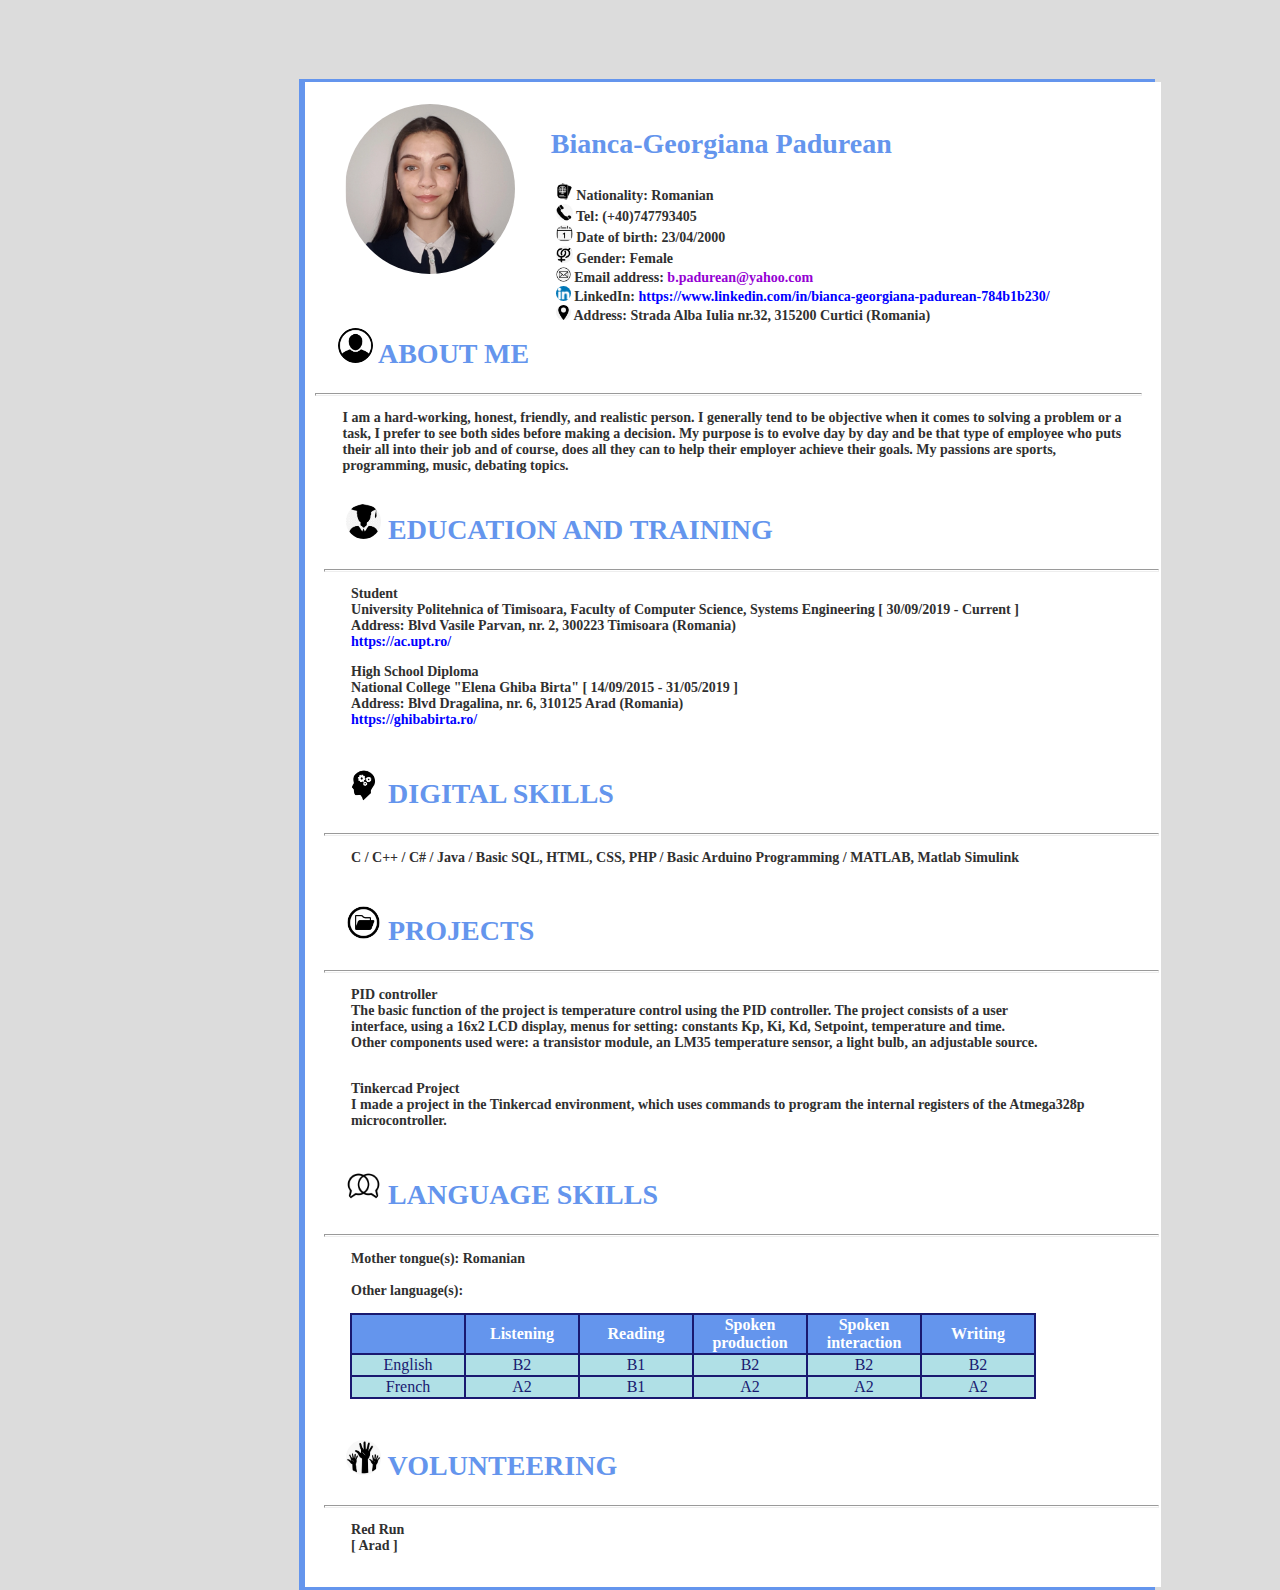
<file: index.html>
<html>

<head>
    <link href="cv-CSS.css" rel="stylesheet" type="text/css">
</head>

<body style="background-color: #DCDCDC">
    <div class="external_framework">
        <div class="framework">
            <div class="resume">
                <div class="resume_left">
                    <div class="circle">
                        <img src="cv_2.png" width="170" height="170">
                    </div>
                </div>

                <div class="resume_right">
                    <h2>Bianca-Georgiana Padurean</h2>
                    <p>
                        <img src="nationality.png" width="17" height="17"> Nationality: Romanian<br>
                        <img src="tel.png" width="17" height="17"> Tel: (+40)747793405<br>
                        <img src="date.png" width="17" height="17"> Date of birth: 23/04/2000<br>
                        <img src="gender.png" width="17" height="17"> Gender: Female<br>
                        <img src="email.png" width="15" height="15"> Email address: <h8>b.padurean@yahoo.com</h8><br>
                        <img src="linked.png" width="15" height="15"> LinkedIn: <h7>
                            https://www.linkedin.com/in/bianca-georgiana-padurean-784b1b230/</h7><br>
                        <img src="adress.png" width="15" height="15"> Address: Strada Alba Iulia nr.32, 315200 Curtici
                        (Romania)
                    </p><br>
                </div>
            </div>

            <div class="about">
                <h2>
                    <img src="aboutMe.png" width="35" height="35">
                    ABOUT ME
                </h2>
                <hr width="98%" size="3" align="center">
                <p> I am a hard-working, honest, friendly, and realistic person. I generally tend to be objective when
                    it comes to solving a problem or a <br>
                    task, I prefer to see both sides before making a decision. My purpose is to evolve day by day and be
                    that type of employee who puts <br>
                    their all into their job and of course, does all they can to help their employer achieve their
                    goals. My passions are sports, <br>
                    programming, music, debating topics.<br><br></p>
            </div>

            <div class="education_training">
                <h2>
                    <img src="edu.png" width="35" height="35">
                    EDUCATION AND TRAINING
                </h2>
                <hr width="98%" size="3" align="center">
                <p> Student <br>
                    University Politehnica of Timisoara, Faculty of Computer Science, Systems Engineering [ 30/09/2019 -
                    Current ] <br>
                    Address: Blvd Vasile Parvan, nr. 2, 300223 Timisoara (Romania)<br>
                    <h7>https://ac.upt.ro/</h7><br>
                </p>

                <p>High School Diploma<br>
                    National College "Elena Ghiba Birta" [ 14/09/2015 - 31/05/2019 ] <br>
                    Address: Blvd Dragalina, nr. 6, 310125 Arad (Romania) <br>
                    <h7>https://ghibabirta.ro/</h7><br><br>
                </p>
            </div>

            <div class="digital_skills">
                <h2>
                    <img src="skills.png" width="35" height="35">
                    DIGITAL SKILLS
                </h2>
                <hr width="98%" size="3" align="center">
                <p> C / C++ / C# / Java / Basic SQL, HTML, CSS, PHP / Basic Arduino Programming / MATLAB, Matlab
                    Simulink<br><br></p>
            </div>

            <div class="project">
                <h2>
                    <img src="projects.png" width="35" height="35">
                    PROJECTS
                </h2>
                <hr width="98%" size="3" align="center">
                <p> PID controller <br>
                    The basic function of the project is temperature control using the PID controller. The project
                    consists of a user<br>
                    interface, using a 16x2 LCD display, menus for setting: constants Kp, Ki, Kd, Setpoint, temperature
                    and time.<br>
                    Other components used were: a transistor module, an LM35 temperature sensor, a light bulb, an
                    adjustable source.<br><br></p>

                <p> Tinkercad Project <br>
                    I made a project in the Tinkercad environment, which uses commands to program the internal registers
                    of the Atmega328p <br>
                    microcontroller.<br><br></p>
            </div>

            <div class="language_skills">
                <h2>
                    <img src="language.png" width="35" height="35">
                    LANGUAGE SKILLS
                </h2>
                <hr width="98%" size="3" align="center">
                <p> Mother tongue(s): Romanian<br><br>
                    Other language(s):</p>
                <table>
                    <tr>
                        <th> </th>
                        <th>Listening</th>
                        <th>Reading</th>
                        <th>Spoken production</th>
                        <th>Spoken interaction</th>
                        <th>Writing</th>
                    </tr>

                    <tr>
                        <td>English</td>
                        <td>B2</td>
                        <td>B1</td>
                        <td>B2</td>
                        <td>B2</td>
                        <td>B2</td>
                    </tr>

                    <tr>
                        <td>French</td>
                        <td>A2</td>
                        <td>B1</td>
                        <td>A2</td>
                        <td>A2</td>
                        <td>A2</td>
                    </tr>

                </table>
                <br>
            </div>

            <div class="volunteering">
                <h2>
                    <img src="volunteer.png" width="35" height="35">
                    VOLUNTEERING
                </h2>
                <hr width="98%" size="3" align="center">
                <p> Red Run<br>
                    [ Arad ] <br><br></p>
            </div>
        </div>
    </div>

</body>

</html>
</file>
<file: cv-CSS.css>
.external_framework {
    position: relative;
    top: 8%;
    left: 23%;
    border: 3px double #6495ED;
    background-color: #6495ED;
    width: 850px;
    height: auto;
  }
  
  .framework {
    position: relative;
    top: 0.33%;
    left: 0.33%;
    border: 3px double #FFFFFF;
    background-color: #FFFFFF;
    width: 850px;
    height: auto;
  }
  
  .resume {
    width: 800px;
    height: 210px;
    display: flex;
    margin: 5px auto;
  }
  
  .resume .resume_left {
    width: 180px;
    background: #FFFFFF;
  }
  
  .resume .resume_right {
    width: 620px;
    background: #fff;
    padding: 15px;
  }
  
  .about {
    float: left;
    margin-top: 0px;
    padding-left: 0px;
    height: auto;
    width: 99%;
  }
  
  .circle {
    position: relative;
    top: 7%;
    left: 7%;
    background-color: #FFFFFF;
    width: 150px;
    height: 150px;
    border-radius: 50%;
  }
  
  img {
    border-radius: 50%;
  }
  
  
  .education_training {
    position: relative;
    top: 1%;
    left: 1%;
  }
  
  .digital_skills {
    position: relative;
    top: 1%;
    left: 1%;
  }
  
  .project {
    position: relative;
    top: 1%;
    left: 1%;
  }
  
  .language_skills {
    position: relative;
    top: 1%;
    left: 1%;
  }
  
  .volunteering {
    position: relative;
    top: 1%;
    left: 1%;
  }
  
  h2 {
    position: relative;
    left: 30;
    font-family: "Candara";
    font-weight: bold;
    color: #6495ED;
    font-size: 28;
  }
  
  h7 {
    font-family: "Candara";
    color: #0000FF;
    font-size: 14;
  }
  
  h8{
    font-family: "Candara";
    color: #9400D3;
    font-size: 14;
  }
  
  p {
    position: relative;
    left: 35;
    font-family: "Candara";
    font-weight: bold;
    color: #303030;
    font-size: 14;
  }
  
  table {
    position: relative;
    top: 5%;
    left: 4%;
    font-family: "Candara";
    font-size: 16px;
    background-color: #FFFFFF;
    text-align: center;
    font-style: bold;
    border-collapse: collapse;
  }
  
  th {
    width: 110px;
    border: 2px solid #191970;
    background-color: #6495ED;
    color: white;
  }
  
  td {
    width: 110px;
    border: 2px solid #191970;
    background-color: #B0E0E6;
    color: #191970;
  }
</file>
